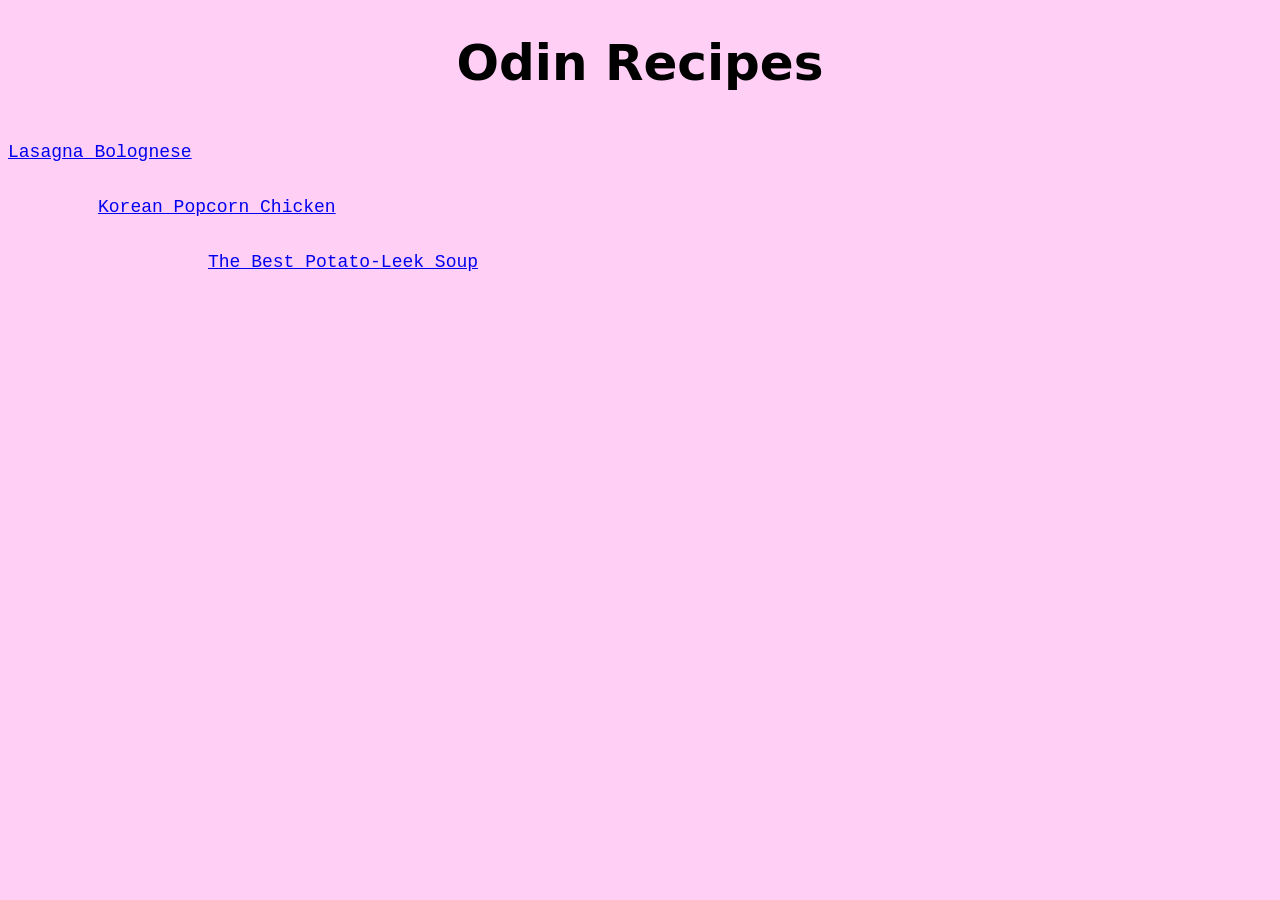
<file: index.html>
<!DOCTYPE html>
<html lang="en">
<head>
    <meta charset="UTF-8">
    <meta name="viewport" content="width=device-width, initial-scale=1.0">
    <title>Odin Recipes</title>
    <link rel="stylesheet" href="style.css">
</head>
<body>
    <h1>Odin Recipes</h1>

    <div class="title-list">

    <p><a class="title1" href="recipes/lasagna.html">Lasagna Bolognese</a></p>
        
    <p><a class="title2" href="recipes/korean-chicken.html">Korean Popcorn Chicken</a></p>
        
    <p><a class="title3" href="recipes/soup.html">The Best Potato-Leek Soup</a></p>
</body>
</html>
</file>
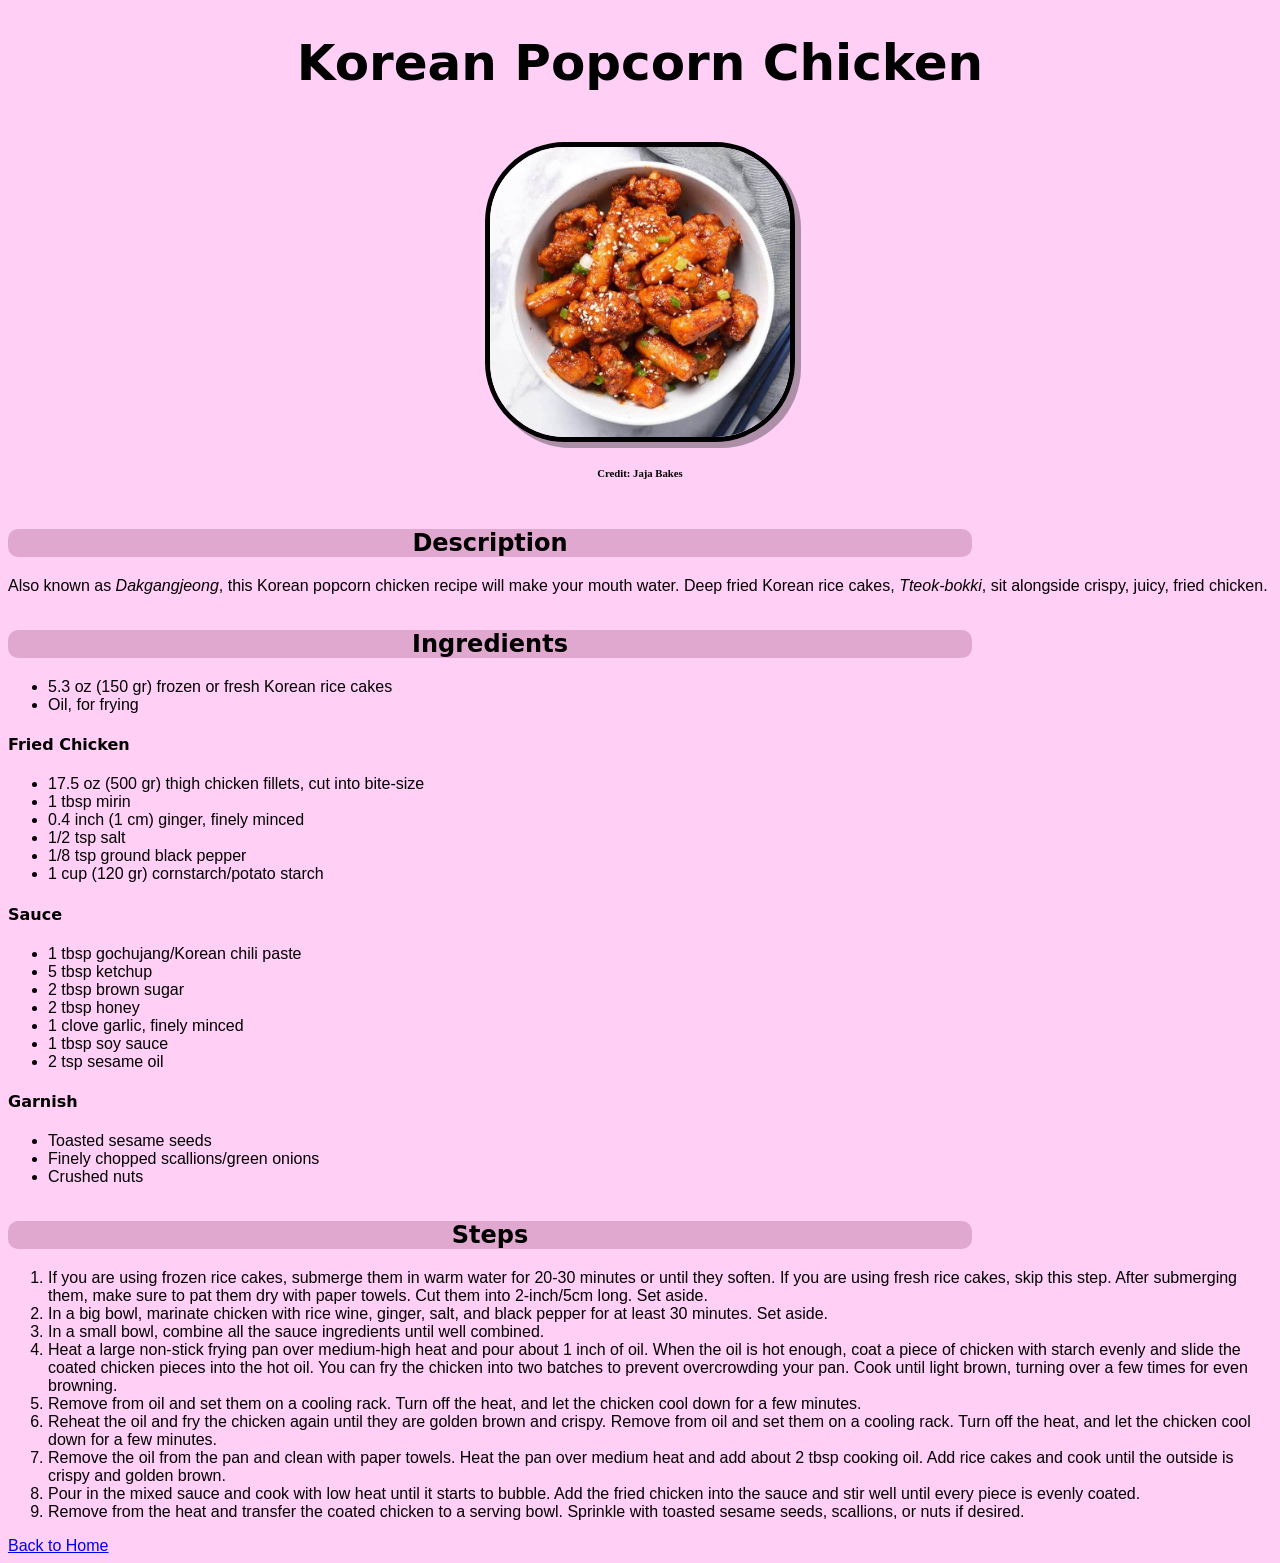
<file: recipes/korean-chicken.html>
<!DOCTYPE html>
<html lang="en">
<head>
    <meta charset="UTF-8">
    <meta name="viewport" content="width=device-width, initial-scale=1.0">
    <title>Korean Popcorn Chicken</title>
    <link rel="stylesheet" href="../style.css">
</head>
<body>
    <h1 class="recipe-head">Korean Popcorn Chicken</h1>

    <img src="../images/korean-chicken.jpg" alt="Korean Popcorn Chicken" width="300">

    <h6 class="credit">Credit: Jaja Bakes</h6>

    <h2>Description</h2>

    <p>Also known as <i>Dakgangjeong</i>, this Korean popcorn chicken recipe will make your mouth water. Deep fried Korean rice cakes, <i>Tteok-bokki</i>, sit alongside crispy, juicy, fried chicken.
    </p>

    <h2>Ingredients</h2>

    <ul>
        <li>5.3 oz (150 gr) frozen or fresh Korean rice cakes</li>
        <li>Oil, for frying</li>
    </ul>

    <h4><strong>Fried Chicken</strong></h4>

    <ul>
        <li>17.5 oz (500 gr) thigh chicken fillets, cut into bite-size</li>
        <li>1 tbsp mirin</li>
        <li>0.4 inch (1 cm) ginger, finely minced</li>
        <li>1/2 tsp salt</li>
        <li>1/8 tsp ground black pepper</li>
        <li>1 cup (120 gr) cornstarch/potato starch</li>
    </ul>

    <h4><strong>Sauce</strong></h4>

    <ul>
        <li>1 tbsp gochujang/Korean chili paste</li>
        <li>5 tbsp ketchup</li>
        <li>2 tbsp brown sugar</li>
        <li>2 tbsp honey</li>
        <li>1 clove garlic, finely minced</li>
        <li>1 tbsp soy sauce</li>
        <li>2 tsp sesame oil</li>
    </ul>

    <h4><strong>Garnish</strong></h4>

    <ul>
        <li>Toasted sesame seeds</li>
        <li>Finely chopped scallions/green onions</li>
        <li>Crushed nuts</li>
    </ul>

    <h2>Steps</h2>

    <ol>
        <li>If you are using frozen rice cakes, submerge them in warm water for 20-30 minutes or until they soften. If you are using fresh rice cakes, skip this step. After submerging them, make sure to pat them dry with paper towels. Cut them into 2-inch/5cm long. Set aside.</li>
        <li>In a big bowl, marinate chicken with rice wine, ginger, salt, and black pepper for at least 30 minutes. Set aside.</li>
        <li>In a small bowl, combine all the sauce ingredients until well combined.</li>
        <li>Heat a large non-stick frying pan over medium-high heat and pour about 1 inch of oil. When the oil is hot enough, coat a piece of chicken with starch evenly and slide the coated chicken pieces into the hot oil. You can fry the chicken into two batches to prevent overcrowding your pan. Cook until light brown, turning over a few times for even browning.</li>
        <li>Remove from oil and set them on a cooling rack. Turn off the heat, and let the chicken cool down for a few minutes.</li>
        <li>Reheat the oil and fry the chicken again until they are golden brown and crispy. Remove from oil and set them on a cooling rack. Turn off the heat, and let the chicken cool down for a few minutes.</li>
        <li>Remove the oil from the pan and clean with paper towels. Heat the pan over medium heat and add about 2 tbsp cooking oil. Add rice cakes and cook until the outside is crispy and golden brown.</li>
        <li>Pour in the mixed sauce and cook with low heat until it starts to bubble. Add the fried chicken into the sauce and stir well until every piece is evenly coated.</li>
        <li>Remove from the heat and transfer the coated chicken to a serving bowl. Sprinkle with toasted sesame seeds, scallions, or nuts if desired.</li>
    </ol>

    <a href="../index.html">Back to Home</a>
</body>
</html>
</file>
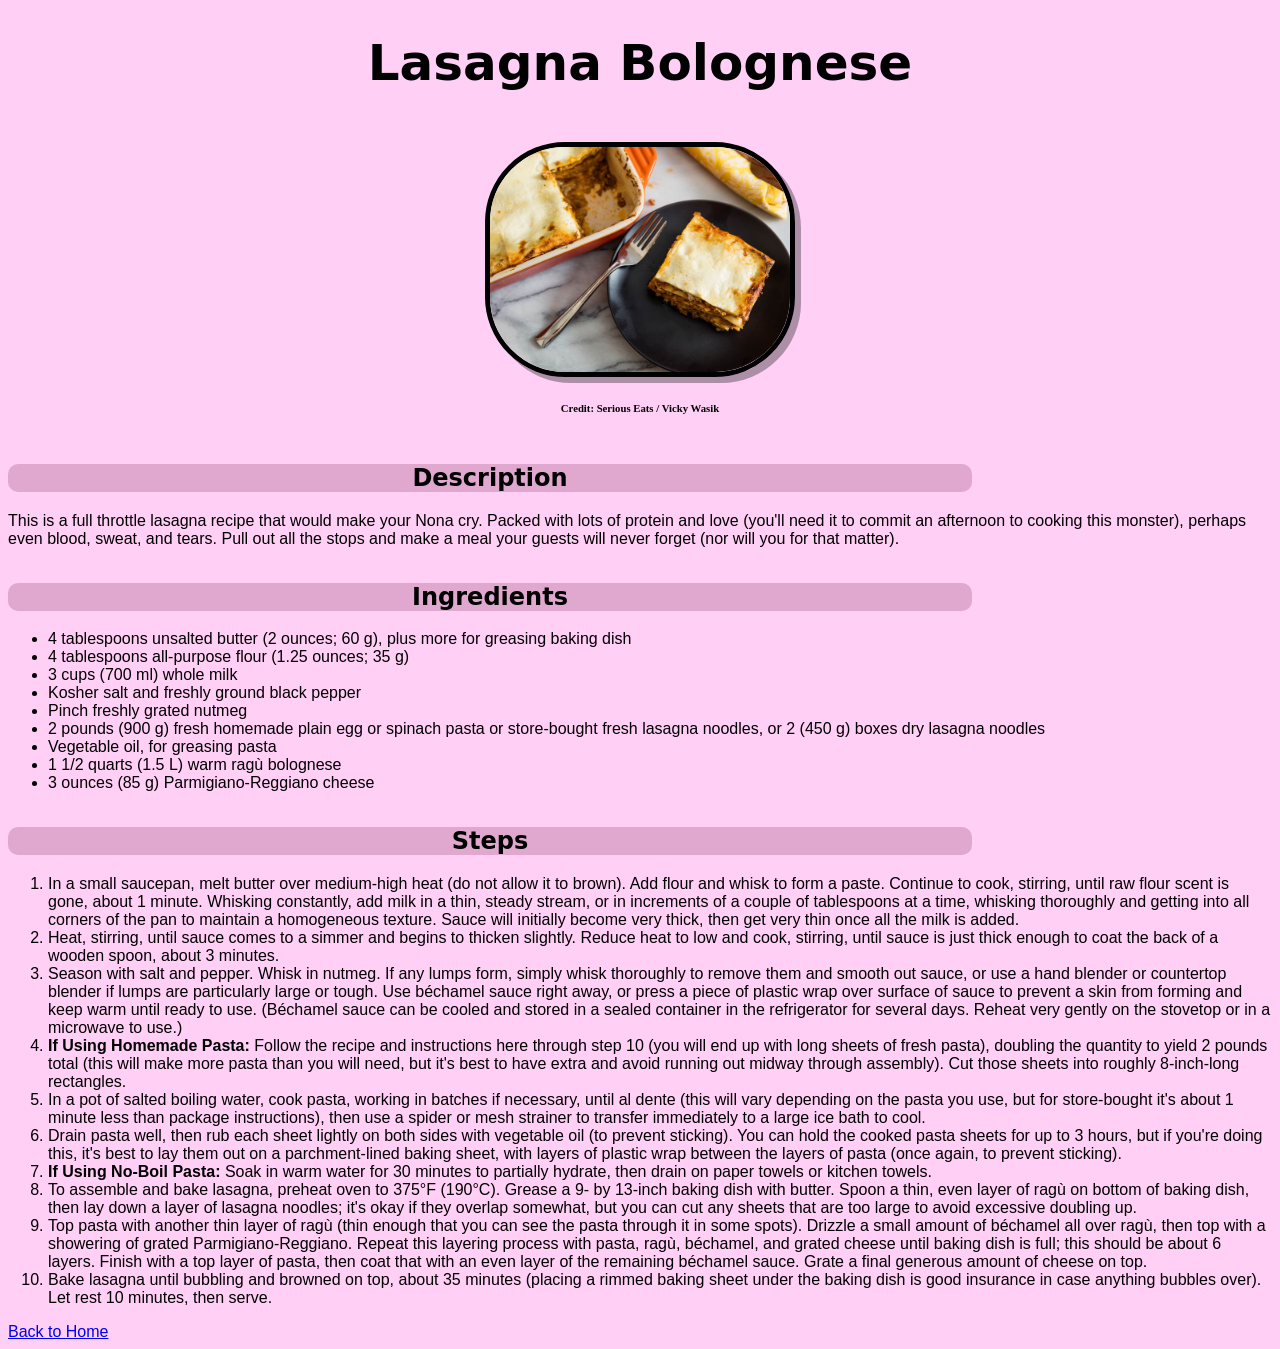
<file: recipes/lasagna.html>
<!DOCTYPE html>
<html lang="en">
<head>
    <meta charset="UTF-8">
    <meta name="viewport" content="width=device-width, initial-scale=1.0">
    <title>Lasagna Bolognese</title>
    <link rel="stylesheet" href="../style.css">
</head>
<body>
    <h1 class="recipe-head">Lasagna Bolognese</h1>

    <img src="../images/lasagna.jpg" alt="Lasagna" width="300">

    <h6 class="credit">Credit: Serious Eats / Vicky Wasik</h6>

    <h2>Description</h2>

    <p>This is a full throttle lasagna recipe that would make your Nona cry. Packed with lots of protein and love &#40;you'll need it to commit an afternoon to cooking this monster&#41;, perhaps even blood, sweat, and tears. Pull out all the stops and make a meal your guests will never forget &#40;nor will you for that matter&#41;.
    </p>

    <h2>Ingredients</h2>

    <ul>
        <li>4 tablespoons unsalted butter &#40;2 ounces; 60 g&#41;, plus more for greasing baking dish</li>
        <li>4 tablespoons all-purpose flour &#40;1.25 ounces; 35 g&#41 </li>
        <li>3 cups &#40;700 ml&#41; whole milk</li>
        <li>Kosher salt and freshly ground black pepper</li>
        <li>Pinch freshly grated nutmeg</li>
        <li>2 pounds &#40;900 g&#41; fresh homemade plain egg or spinach pasta or store-bought fresh lasagna noodles, or 2 &#40;450 g&#41; boxes dry lasagna noodles</li>
        <li>Vegetable oil, for greasing pasta</li>
        <li>1 1/2 quarts &#40;1.5 L&#41; warm ragù bolognese</li>
        <li>3 ounces &#40;85 g&#41; Parmigiano-Reggiano cheese</li>
    </ul>

    <h2>Steps</h2>

    <ol>
        <li>In a small saucepan, melt butter over medium-high heat (do not allow it to brown). Add flour and whisk to form a paste. Continue to cook, stirring, until raw flour scent is gone, about 1 minute. Whisking constantly, add milk in a thin, steady stream, or in increments of a couple of tablespoons at a time, whisking thoroughly and getting into all corners of the pan to maintain a homogeneous texture. Sauce will initially become very thick, then get very thin once all the milk is added.</li>
        <li>Heat, stirring, until sauce comes to a simmer and begins to thicken slightly. Reduce heat to low and cook, stirring, until sauce is just thick enough to coat the back of a wooden spoon, about 3 minutes.</li>
        <li>Season with salt and pepper. Whisk in nutmeg. If any lumps form, simply whisk thoroughly to remove them and smooth out sauce, or use a hand blender or countertop blender if lumps are particularly large or tough. Use béchamel sauce right away, or press a piece of plastic wrap over surface of sauce to prevent a skin from forming and keep warm until ready to use. (Béchamel sauce can be cooled and stored in a sealed container in the refrigerator for several days. Reheat very gently on the stovetop or in a microwave to use.)</li>
        <li><strong>If Using Homemade Pasta:</strong> Follow the recipe and instructions here through step 10 (you will end up with long sheets of fresh pasta), doubling the quantity to yield 2 pounds total (this will make more pasta than you will need, but it's best to have extra and avoid running out midway through assembly). Cut those sheets into roughly 8-inch-long rectangles.</li>
        <li>In a pot of salted boiling water, cook pasta, working in batches if necessary, until al dente (this will vary depending on the pasta you use, but for store-bought it's about 1 minute less than package instructions), then use a spider or mesh strainer to transfer immediately to a large ice bath to cool.</li>
        <li>Drain pasta well, then rub each sheet lightly on both sides with vegetable oil (to prevent sticking). You can hold the cooked pasta sheets for up to 3 hours, but if you're doing this, it's best to lay them out on a parchment-lined baking sheet, with layers of plastic wrap between the layers of pasta (once again, to prevent sticking).</li>
        <li><strong>If Using No-Boil Pasta:</strong> Soak in warm water for 30 minutes to partially hydrate, then drain on paper towels or kitchen towels.</li>
        <li>To assemble and bake lasagna, preheat oven to 375°F (190°C). Grease a 9- by 13-inch baking dish with butter. Spoon a thin, even layer of ragù on bottom of baking dish, then lay down a layer of lasagna noodles; it's okay if they overlap somewhat, but you can cut any sheets that are too large to avoid excessive doubling up.</li>
        <li>Top pasta with another thin layer of ragù (thin enough that you can see the pasta through it in some spots). Drizzle a small amount of béchamel all over ragù, then top with a showering of grated Parmigiano-Reggiano. Repeat this layering process with pasta, ragù, béchamel, and grated cheese until baking dish is full; this should be about 6 layers. Finish with a top layer of pasta, then coat that with an even layer of the remaining béchamel sauce. Grate a final generous amount of cheese on top.</li>
        <li>Bake lasagna until bubbling and browned on top, about 35 minutes (placing a rimmed baking sheet under the baking dish is good insurance in case anything bubbles over). Let rest 10 minutes, then serve.</li>
    </ol>

    <a href="../index.html">Back to Home</a>
</body>
</html>
</file>
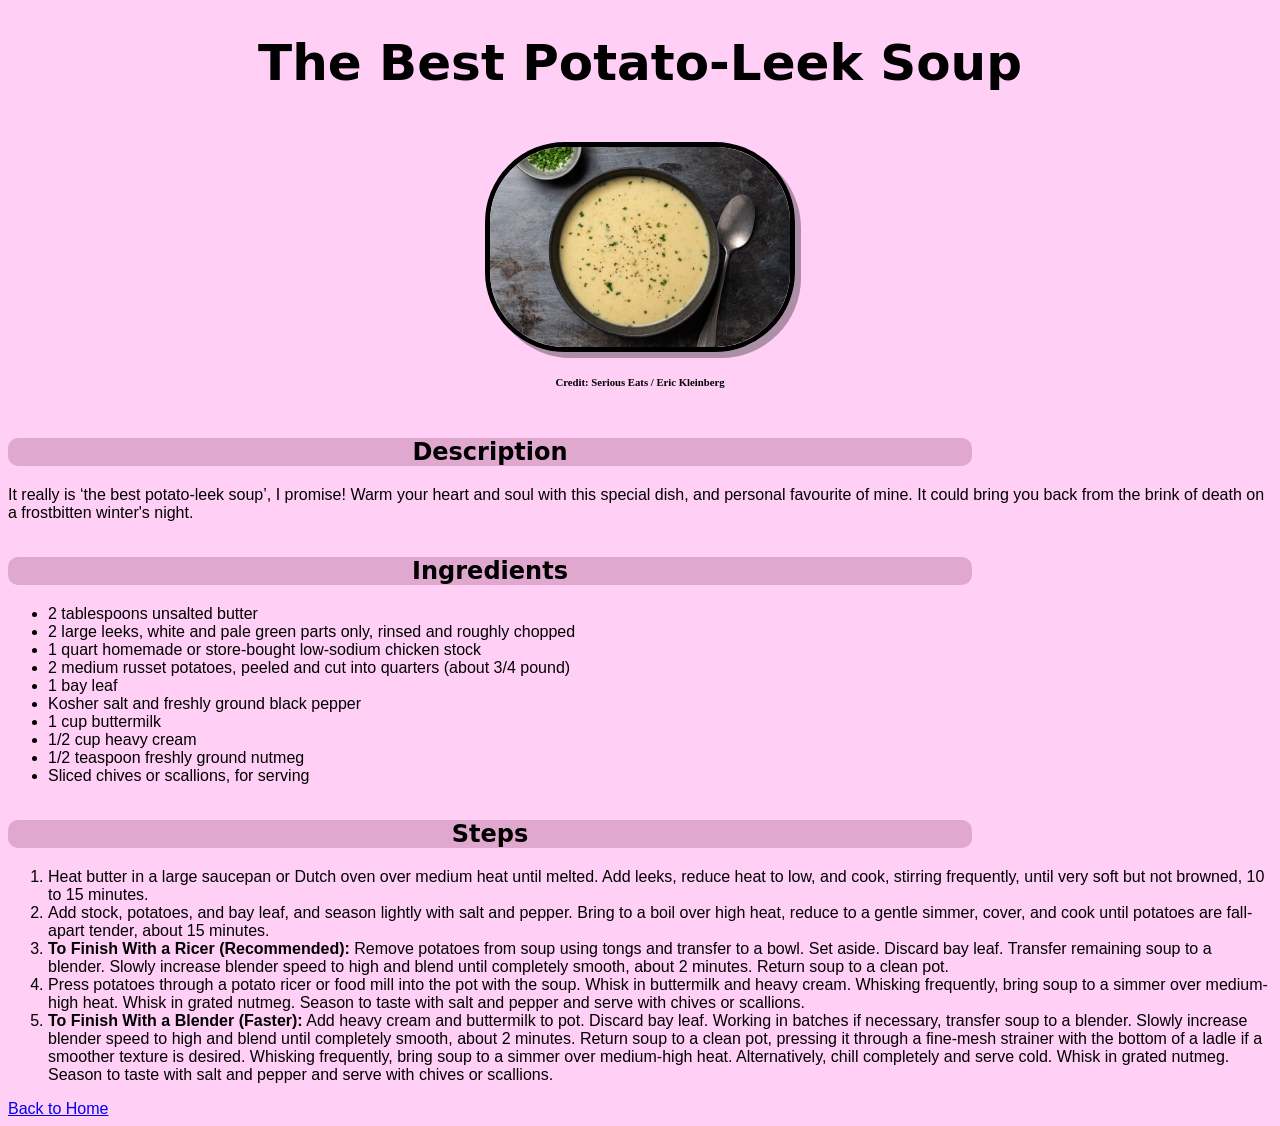
<file: recipes/soup.html>
<!DOCTYPE html>
<html lang="en">
<head>
    <meta charset="UTF-8">
    <meta name="viewport" content="width=device-width, initial-scale=1.0">
    <title>The Best Potato-Leek Soup</title>
    <link rel="stylesheet" href="../style.css">
</head>
<body>
    <h1 class="recipe-head">The Best Potato-Leek Soup</h1>

    <img src="../images/soup.jpg" alt="Potato and Leek Soup" width="300">

    <h6 class="credit">Credit: Serious Eats / Eric Kleinberg</h6>

    <h2>Description</h2>

    <p>It really is &lsquo;the best potato-leek soup&rsquo;, I promise! Warm your heart and soul with this special dish, and personal favourite of mine. It could bring you back from the brink of death on a frostbitten winter's night.
    </p>

    <h2>Ingredients</h2>

    <ul>
        <li>2 tablespoons unsalted butter</li>
        <li>2 large leeks, white and pale green parts only, rinsed and roughly chopped</li>
        <li>1 quart homemade or store-bought low-sodium chicken stock</li>
        <li>2 medium russet potatoes, peeled and cut into quarters (about 3/4 pound)</li>
        <li>1 bay leaf</li>
        <li>Kosher salt and freshly ground black pepper</li>
        <li>1 cup buttermilk</li>
        <li>1/2 cup heavy cream</li>
        <li>1/2 teaspoon freshly ground nutmeg</li>
        <li>Sliced chives or scallions, for serving</li>
    </ul>

    <h2>Steps</h2>

    <ol>
        <li>Heat butter in a large saucepan or Dutch oven over medium heat until melted. Add leeks, reduce heat to low, and cook, stirring frequently, until very soft but not browned, 10 to 15 minutes.</li>
        <li>Add stock, potatoes, and bay leaf, and season lightly with salt and pepper. Bring to a boil over high heat, reduce to a gentle simmer, cover, and cook until potatoes are fall-apart tender, about 15 minutes.</li>
        <li><strong>To Finish With a Ricer (Recommended):</strong> Remove potatoes from soup using tongs and transfer to a bowl. Set aside. Discard bay leaf. Transfer remaining soup to a blender. Slowly increase blender speed to high and blend until completely smooth, about 2 minutes. Return soup to a clean pot.</li>
        <li>Press potatoes through a potato ricer or food mill into the pot with the soup. Whisk in buttermilk and heavy cream. Whisking frequently, bring soup to a simmer over medium-high heat. Whisk in grated nutmeg. Season to taste with salt and pepper and serve with chives or scallions.</li>
        <li><strong>To Finish With a Blender (Faster):</strong> Add heavy cream and buttermilk to pot. Discard bay leaf. Working in batches if necessary, transfer soup to a blender. Slowly increase blender speed to high and blend until completely smooth, about 2 minutes. Return soup to a clean pot, pressing it through a fine-mesh strainer with the bottom of a ladle if a smoother texture is desired. Whisking frequently, bring soup to a simmer over medium-high heat. Alternatively, chill completely and serve cold. Whisk in grated nutmeg. Season to taste with salt and pepper and serve with chives or scallions.</li>
    </ol>

    <a href="../index.html">Back to Home</a>
</body>
</html>
</file>
<file: style.css>
body {
    background-color: rgb(255, 207, 246);
}

h1 {
    text-align: center;
    font-family: system-ui, -apple-system, BlinkMacSystemFont, 'Segoe UI', Roboto, Oxygen, Ubuntu, Cantarell, 'Open Sans', 'Helvetica Neue', sans-serif;
    font-size: 50px;
    margin-bottom: 50px;
}

.credit {
    text-align: center;
    margin-bottom: 50px;
}

h2 {
    font-family: system-ui, -apple-system, BlinkMacSystemFont, 'Segoe UI', Roboto, Oxygen, Ubuntu, Cantarell, 'Open Sans', 'Helvetica Neue', sans-serif;
    background-color: hwb(320 66% 12%);
    margin-top: 35px;
    margin-right: 300px;
    text-align: center;
    border-radius: 10px;
}

p {
    margin-bottom: 35px;
    font-family: Arial, Helvetica, sans-serif;
}

ul,
ol {
    font-family: Arial, Helvetica, sans-serif;
}

h4 {
    font-family: system-ui, -apple-system, BlinkMacSystemFont, 'Segoe UI', Roboto, Oxygen, Ubuntu, Cantarell, 'Open Sans', 'Helvetica Neue', sans-serif;
}

.title1 {
    display: block;
    font-family: 'Courier New', Courier, monospace;
    margin-bottom: 30px;
    margin-top: 1px;
    font-size: large;
}

.title2 {
    display: block;
    font-family: 'Courier New', Courier, monospace;
    margin-bottom: 30px;
    margin-left: 90px;
    font-size: large;
}

.title3 {
    display: block;
    font-family: 'Courier New', Courier, monospace;
    margin-bottom: 30px;
    margin-left: 200px;
    font-size: large;
}

img {
    display: block;
    margin: auto;
    border: 5px solid black;
    box-shadow: 6px 6px rgb(49, 47, 47, 0.4);
    border-radius: 80px;
}

a {
    font-family: Arial, Helvetica, sans-serif;
}
</file>
